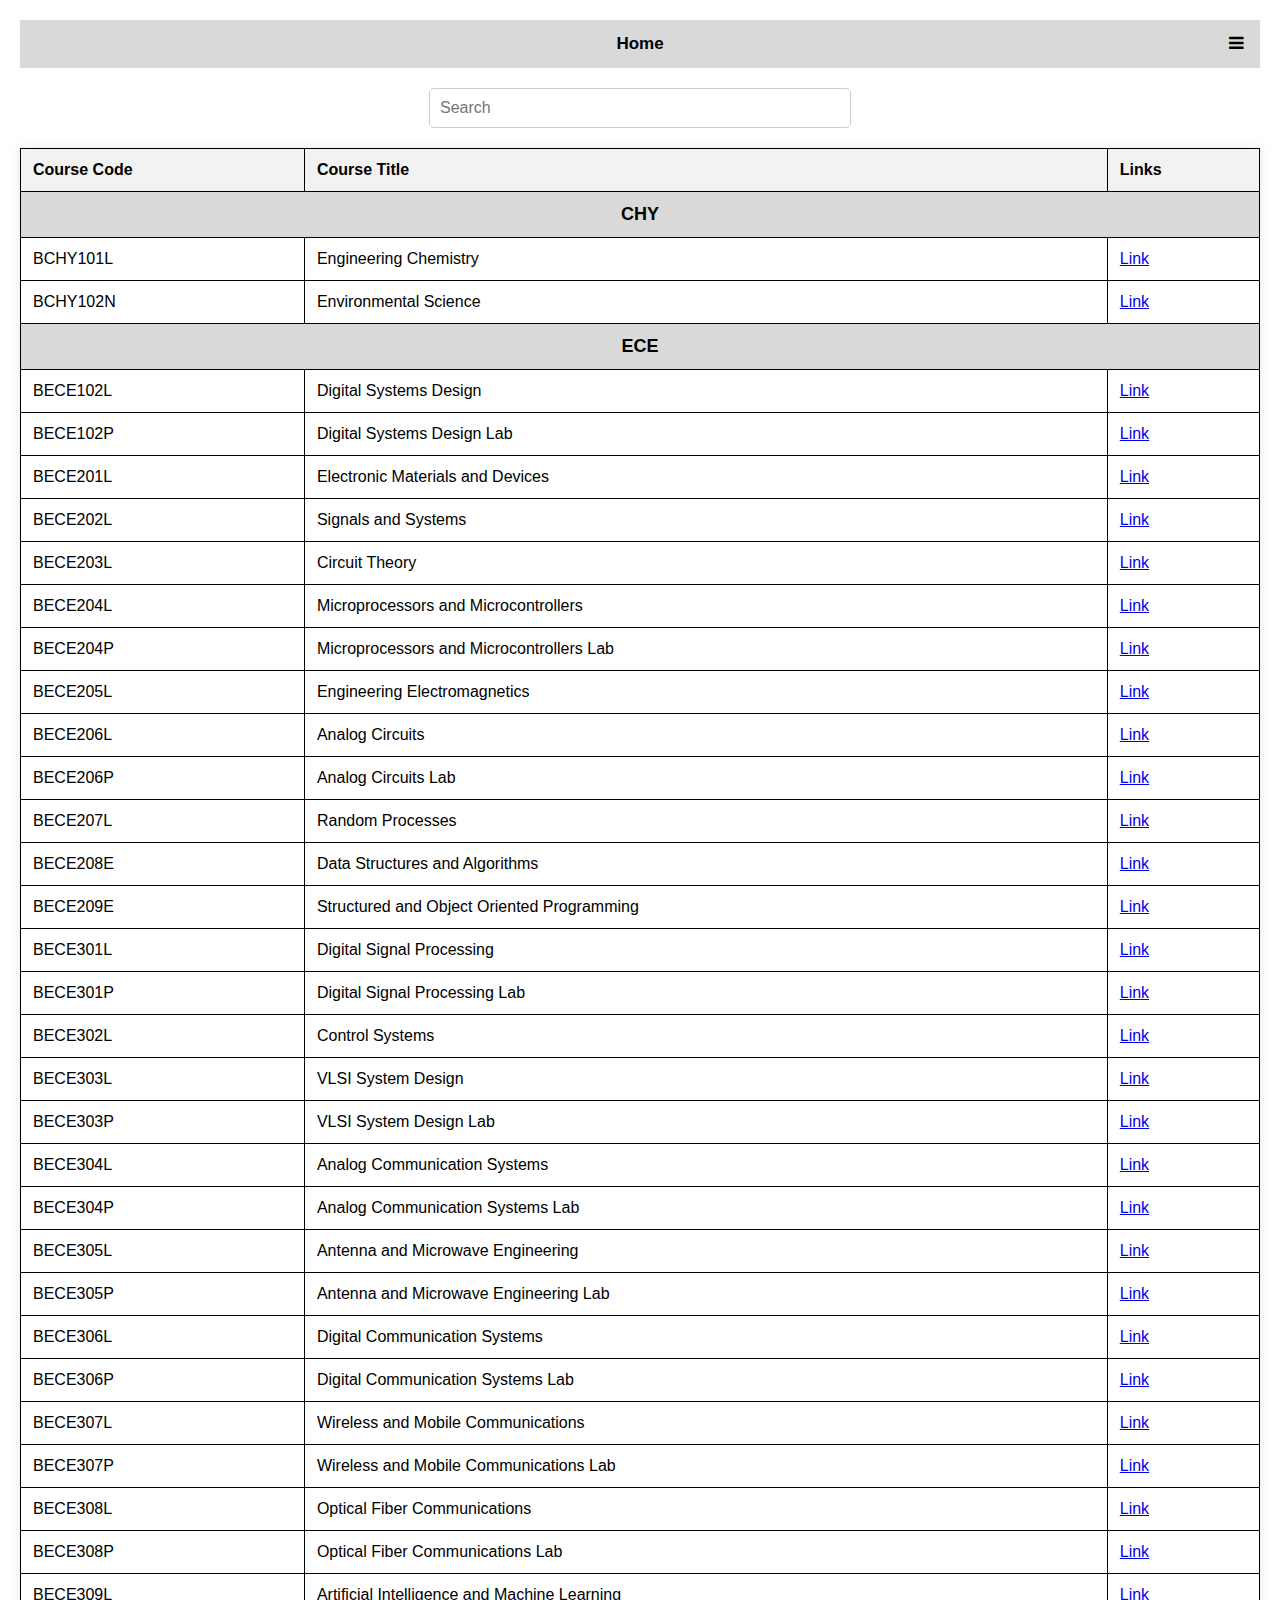
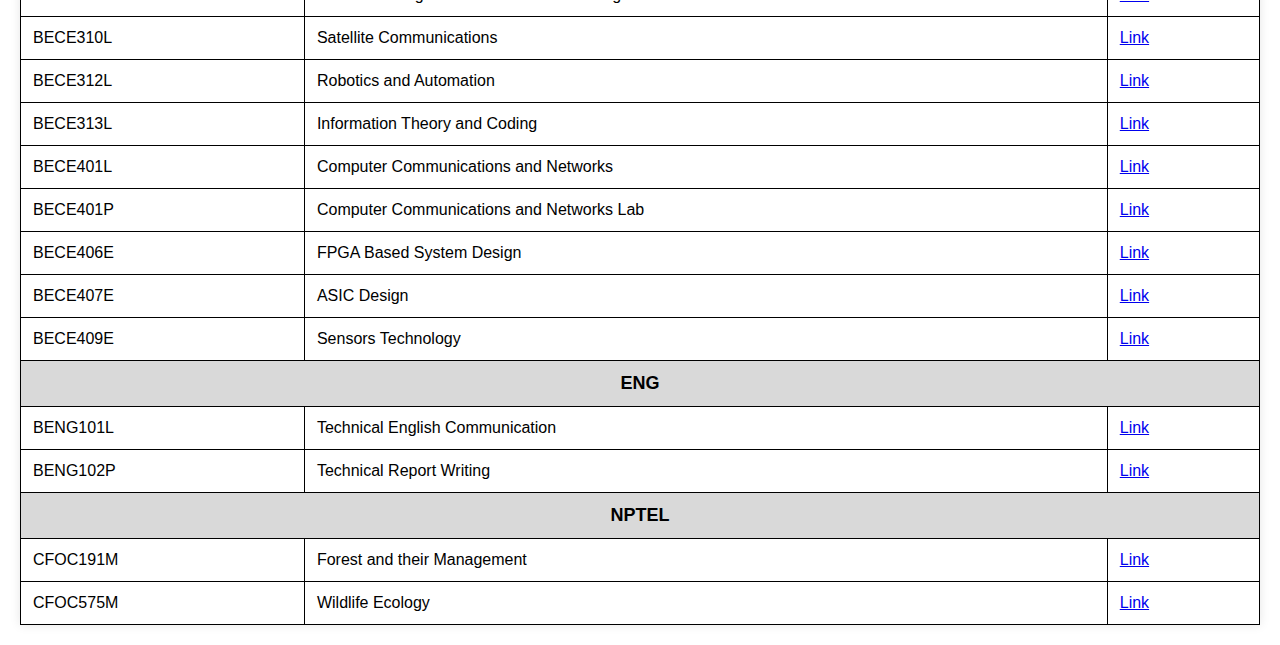
<file: index.html>
<!DOCTYPE html>
<html lang="en">
<head>
    <meta charset="UTF-8">
    <meta name="viewport" content="width=device-width, initial-scale=1.0">
    <title>VITNotes</title>
    <script src="courses.js"></script> <!-- Load Courses First -->
    <script defer src="script.js"></script> <!-- Load Table Logic After -->
    <link rel="stylesheet" href="styles.css"> <!-- External CSS -->
    <link rel="icon" type="image/jpg" href="Assets/VITNotes.jpg"> <!-- Favicon -->
</head>
<body>
    <link rel="stylesheet" href="https://cdnjs.cloudflare.com/ajax/libs/font-awesome/4.7.0/css/font-awesome.min.css">
    <div class="topnav">
    <a href="index.html" class="active"><b>Home</b></a>

    <div id="myLinks">
        <a href="#news"><b>Upload Notes</b></a>
        <a href="#contact"><b>Faculty Review</b></a>
        <a href="#about"><b>Other Links</b></a>
    </div>

    <a href="javascript:void(0);" class="icon" onclick="myFunction()">
        <i class="fa fa-bars"></i>
    </a>
    </div>
    <input type="text" id="searchInput" onkeyup="searchTable()" placeholder="Search">
    <table id="courseTable">
        <thead>
            <tr>
                <th>Course Code</th>
                <th>Course Title</th>
                <th>Links</th>
            </tr>
        </thead>
        <tbody id="tableBody"></tbody>
    </table>

</body>
</html>
</file>
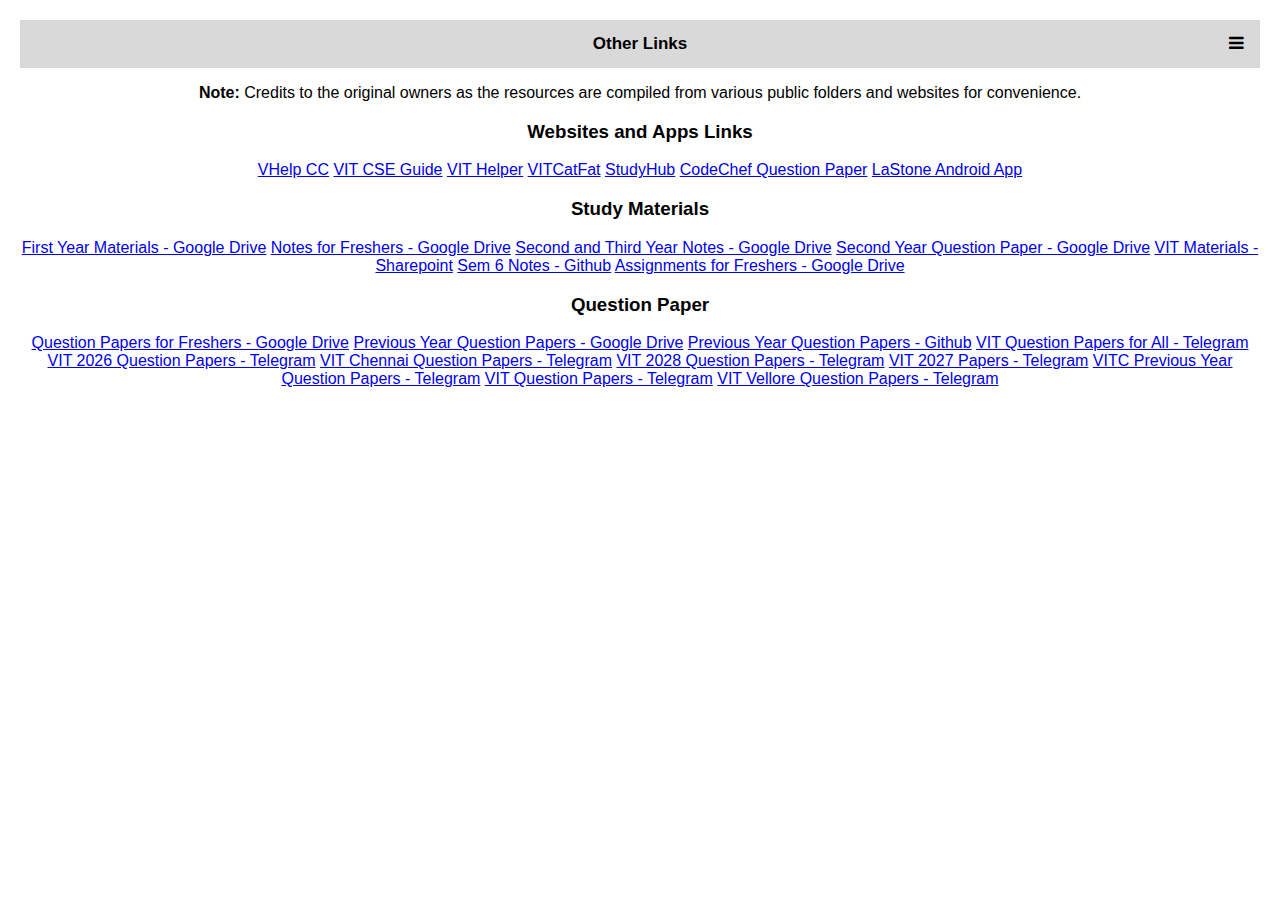
<file: other-links.html>
<!DOCTYPE html>
<html lang="en">
<head>
  <meta charset="UTF-8" />
  <meta name="viewport" content="width=device-width, initial-scale=1.0"/>
  <title>Other Links</title>
  <link rel="stylesheet" href="styles.css">
  <script defer src="script.js"></script> <!-- Load Table Logic After -->
  <link rel="icon" type="image/jpg" href="Assets/VITNotes.jpg"> <!-- Favicon -->
</head>
<body>
  <link rel="stylesheet" href="https://cdnjs.cloudflare.com/ajax/libs/font-awesome/4.7.0/css/font-awesome.min.css">
  <div class="topnav">
    <a href="other-links.html" class="active"><b>Other Links</b></a>

    <div id="myLinks">
        <a href="index.html"><b>Home</b></a>
        <!-- <a href="#news"><b>Upload Notes</b></a> -->
        <!-- <a href="#contact"><b>Faculty Review</b></a> -->
        <a href="https://github.com/vitnotes/Placement-Prep" target="_blank"><b>Placement Preparation</b></a>
    </div>

    <a href="javascript:void(0);" class="icon" onclick="myFunction()">
        <i class="fa fa-bars"></i>
    </a>
    </div>
  <p><b>Note:</b> Credits to the original owners as the resources are compiled from various public folders and websites for convenience.</p>
  <center>
  <div class="container">
    <div class="links">
      <h3>Websites and Apps Links</h3>
      <a href="https://www.vhelpcc.com/" target="_blank">VHelp CC</a>
      <a href="https://vitcseguide.infinityfreeapp.com/" target="_blank">VIT CSE Guide</a>
      <a href="https://vithelper.in/" target="_blank">VIT Helper</a>
      <a href="https://vitcatfat.wordpress.com/" target="_blank">VITCatFat</a>
      <a href="https://studyhub.vinnovateit.com/" target="_blank">StudyHub</a>
      <a href="https://papers.codechefvit.com/" target="_blank">CodeChef Question Paper</a>
      <a href="https://play.google.com/store/apps/details?id=com.rider_infinity.lastone&pcampaignid=web_share" target="_blank">LaStone Android App</a>
      <h3>Study Materials</h3>
      <a href="https://drive.google.com/drive/folders/1TUL5IYTnipICLSvu4bzpPGuU97z15FfC" target="_blank">First Year Materials - Google Drive</a>
      <a href="https://drive.google.com/drive/folders/1w9LfKZbUoV8HfgI33BFr7a9AAK7r2WoW" target="_blank">Notes for Freshers - Google Drive</a>
      <a href="https://drive.google.com/drive/folders/1Z4tBts_Y55n4m8yRSyV7WzKocVHpi9yC" target="_blank">Second and Third Year Notes - Google Drive</a>
      <a href="https://drive.google.com/drive/folders/1KdM1VRZcG0vI88-IlCFcs_SgsG6MZ-_5" target="_blank">Second Year Question Paper - Google Drive</a>
      <a href="https://vitacin-my.sharepoint.com/personal/syedomar_albeez2022_vitstudent_ac_in/_layouts/15/onedrive.aspx?id=%2Fpersonal%2Fsyedomar%5Falbeez2022%5Fvitstudent%5Fac%5Fin%2FDocuments%2FVIT%20Materials&ga=1" target="_blank">VIT Materials - Sharepoint</a>
      <a href="https://github.com/get-aastha/VIT_sem6_notes" target="_blank">Sem 6 Notes - Github</a>
      <a href="https://drive.google.com/drive/folders/1bPw8RtY0OwvJVfKoI4x0aYrJ8haw_9c9" target="_blank">Assignments for Freshers - Google Drive</a>
      <h3>Question Paper</h3>
      <a href="https://drive.google.com/drive/folders/1ozxDlT6iTOaVBDgZ7-NZjLvpDNXplfGO" target="_blank">Question Papers for Freshers - Google Drive</a>
      <a href="https://drive.google.com/drive/folders/1y4IZXraL8fsRtm57gH8I-9TZDbsA9Bdp" target="_blank">Previous Year Question Papers - Google Drive</a>
      <a href="https://github.com/sharonbyju/VIT-Chennai-PYQP" target="_blank">Previous Year Question Papers - Github</a>
      <a href="https://t.me/vitquestionpapersforall" target="_blank">VIT Question Papers for All - Telegram</a>
      <a href="https://t.me/vit26questionpapers" target="_blank">VIT 2026 Question Papers - Telegram</a>
      <a href="https://t.me/+uHR8_dpVzxIyMzUx" target="_blank">VIT Chennai Question Papers - Telegram</a>
      <a href="https://t.me/vit28questionpapwr" target="_blank">VIT 2028 Question Papers - Telegram</a>
      <a href="https://t.me/vit27papers" target="_blank">VIT 2027 Papers - Telegram</a>
      <a href="https://t.me/vitc_questionpapers_prev" target="_blank">VITC Previous Year Question Papers - Telegram</a>
      <a href="https://t.me/VITQUESTIONPAPERS" target="_blank">VIT Question Papers - Telegram</a>
      <a href="https://t.me/vit_vellore_question_papers" target="_blank">VIT Vellore Question Papers - Telegram</a>
    </div>
  </div>
  </center>
</body>
</html>
</file>
<file: styles.css>
/* General Styles */
body {
    font-family: Verdana, sans-serif;
    margin: 0;
    padding: 20px;
    text-align: center;
}

/* Search Bar */
#searchInput {
    margin: 20px auto;
    padding: 10px;
    width: 90%;
    max-width: 400px;
    display: block;
    border: 1px solid #ccc;
    border-radius: 5px;
    font-size: 16px;
}

/* Table Styles */
table {
    width: 100%; /* Full width of the screen */
    border-collapse: collapse;
    box-shadow: 0px 0px 10px rgba(0, 0, 0, 0.1);
}

th, td {
    border: 1px solid black;
    padding: 12px;
    text-align: left;
    font-size: 16px;
}

/* Header Row */
th {
    background-color: #f2f2f2;
    font-weight: bold;
    text-align: left;
}

/* Subheading for Departments */
.subheading {
    background-color: #d9d9d9;
    font-weight: bold;
    text-align: center;
    font-size: 18px;
}

/* Responsive Design */
@media (max-width: 768px) {
    th, td {
        font-size: 14px;
        padding: 10px;
    }
}

/* */
/* Style the navigation menu */
.topnav {
    overflow: hidden;
    background-color: #d9d9d9;
    position: relative;
  }
  
  /* Hide the links inside the navigation menu (except for logo/home) */
  .topnav #myLinks {
    display: none;
  }
  
  /* Style navigation menu links */
  .topnav a {
    color: black;
    padding: 14px 16px;
    text-decoration: none;
    font-size: 17px;
    display: block;
  }
  
  /* Style the hamburger menu */
  .topnav a.icon {
    background: #d9d9d9;
    display: block;
    position: absolute;
    right: 0;
    top: 0;
  }
  
  /* Add a grey background color on mouse-over */
  .topnav a:hover {
    background-color: #333;
    color: white;
  }
  
  /* Style the active link (or home/logo) */
  .active {
    background-color: #d9d9d9;
    color: white;
  }
</file>
